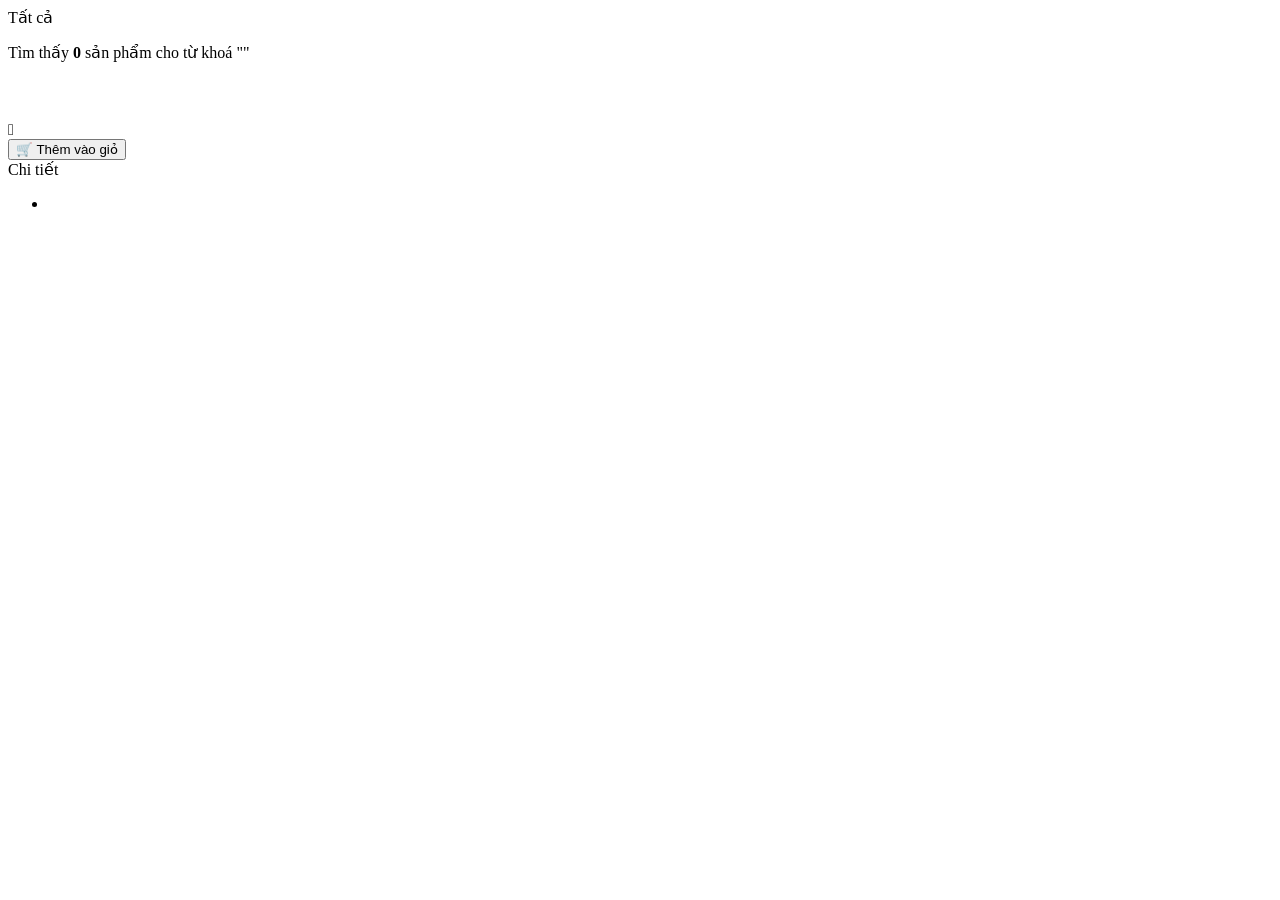
<file: src/main/resources/templates/shop/index.html>
<!DOCTYPE html>
<html xmlns:th="http://www.thymeleaf.org">
<head th:replace="~{fragments/layout :: head('Cửa hàng')}"></head>
<body>
<nav th:replace="~{fragments/layout :: navbar}"></nav>
<main class="container">
    <div th:replace="~{fragments/layout :: alerts}"></div>
    <div class="row">
        <!-- Cột danh mục -->
        <aside class="col-md-3 mb-3">
            <div class="list-group">
                <a class="list-group-item list-group-item-action"
                   th:classappend="${categoryId == null} ? 'active'"
                   th:href="@{/products(keyword=${keyword})}">Tất cả</a>
                <a th:each="c : ${categories}" class="list-group-item list-group-item-action"
                   th:classappend="${c.id == categoryId} ? 'active'"
                   th:href="@{/products(categoryId=${c.id}, keyword=${keyword})}" th:text="${c.name}"></a>
            </div>
        </aside>

        <!-- Lưới sản phẩm -->
        <section class="col-md-9">
            <p class="text-muted">
                Tìm thấy <b th:text="${products.totalElements}">0</b> sản phẩm
                <span th:if="${keyword}"> cho từ khoá "<b th:text="${keyword}"></b>"</span>
            </p>
            <div class="row row-cols-2 row-cols-lg-3 g-3">
                <div class="col" th:each="p : ${products.content}">
                    <div class="card h-100 shadow-sm">
                        <a th:href="@{/products/{id}(id=${p.id})}">
                            <img class="card-img-top product-img" th:src="${p.imageUrl}" th:alt="${p.name}">
                        </a>
                        <div class="card-body d-flex flex-column">
                            <small class="text-muted" th:text="${p.category.name}"></small>
                            <h6 class="card-title" th:text="${p.name}"></h6>
                            <div class="price mb-2" th:text="${#numbers.formatDecimal(p.price, 0, 'POINT', 0, 'COMMA')} + ' ₫'"></div>
                            <div class="mt-auto">
                                <!-- Nút "Thêm vào giỏ" sẽ bổ sung ở Phần 2 -->
                                <form th:action="@{/cart/add}" method="post" class="d-inline">
                                <input type="hidden" name="productId" th:value="${p.id}">
                                <button class="btn btn-sm btn-primary" th:disabled="${p.quantity == 0}">🛒 Thêm vào giỏ</button>
                                </form>
                                <a class="btn btn-sm btn-outline-primary" th:href="@{/products/{id}(id=${p.id})}">Chi tiết</a>
                            </div>
                        </div>
                    </div>
                </div>
            </div>

            <nav class="mt-4" th:if="${products.totalPages > 1}">
                <ul class="pagination justify-content-center">
                    <li class="page-item" th:each="i : ${#numbers.sequence(0, products.totalPages - 1)}"
                        th:classappend="${i == products.number} ? 'active'">
                        <a class="page-link" th:href="@{/products(keyword=${keyword}, categoryId=${categoryId}, page=${i})}"
                           th:text="${i + 1}"></a>
                    </li>
                </ul>
            </nav>
        </section>
    </div>
</main>
<footer th:replace="~{fragments/layout :: footer}"></footer>
</body>
</html>
</file>
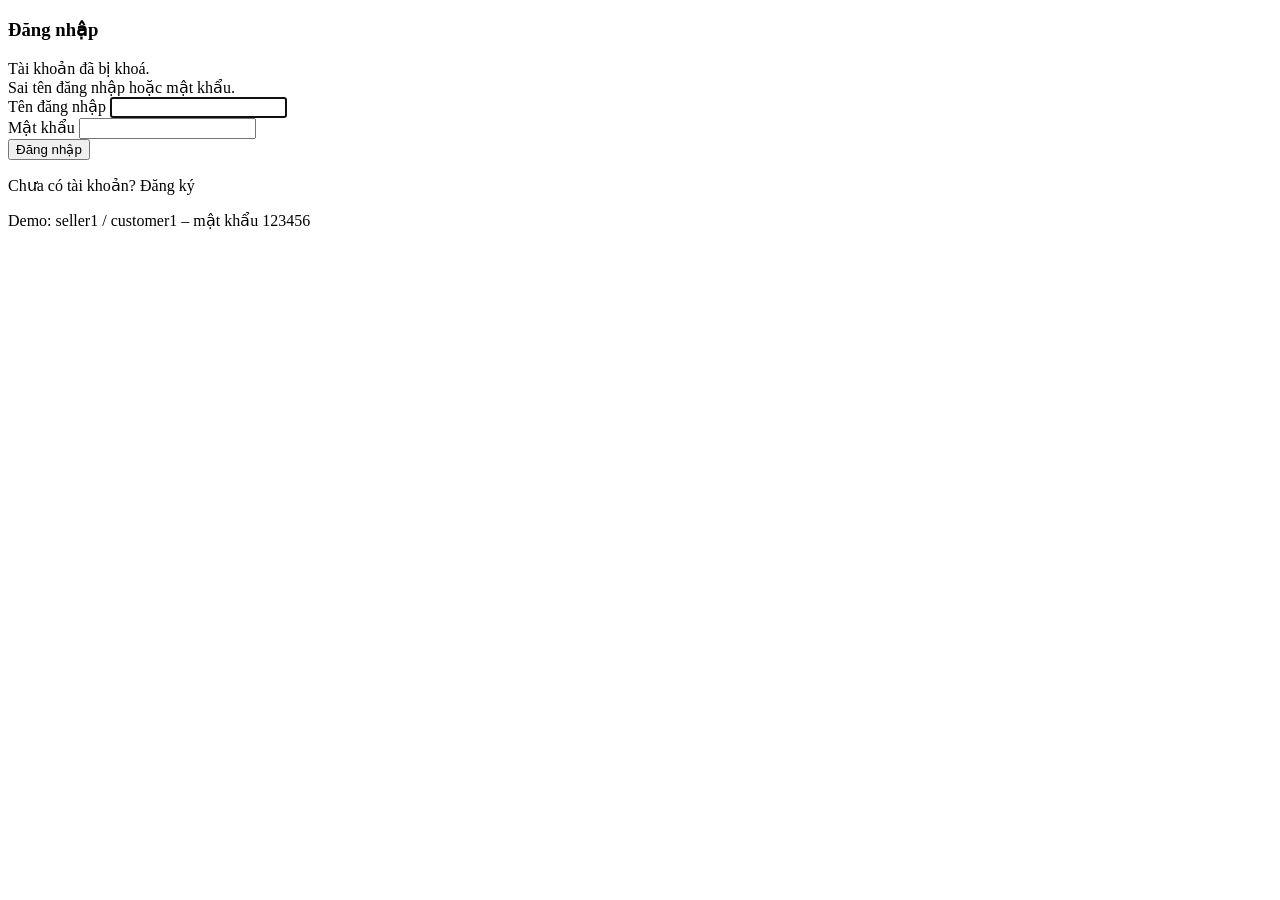
<file: src/main/resources/templates/auth/login.html>
<!DOCTYPE html>
<html xmlns:th="http://www.thymeleaf.org">
<head th:replace="~{fragments/layout :: head('Đăng nhập')}"></head>
<body>
<nav th:replace="~{fragments/layout :: navbar}"></nav>
<main class="container" style="max-width:420px">
    <div th:replace="~{fragments/layout :: alerts}"></div>
    <h3 class="mb-3">Đăng nhập</h3>

    <div th:if="${param.error != null and param.error[0] == 'disabled'}" class="alert alert-warning">Tài khoản đã bị khoá.</div>
    <div th:if="${param.error != null and param.error[0] == 'bad'}" class="alert alert-danger">Sai tên đăng nhập hoặc mật khẩu.</div>

    <!-- th:action tự chèn <input type="hidden" name="_csrf" ...> -->
    <form th:action="@{/login}" method="post">
        <div class="mb-3">
            <label class="form-label">Tên đăng nhập</label>
            <input class="form-control" name="username" required autofocus>
        </div>
        <div class="mb-3">
            <label class="form-label">Mật khẩu</label>
            <input class="form-control" type="password" name="password" required>
        </div>
        <button class="btn btn-primary w-100">Đăng nhập</button>
    </form>
    <p class="mt-3 text-center">Chưa có tài khoản? <a th:href="@{/register}">Đăng ký</a></p>
    <p class="small text-muted">Demo: seller1 / customer1 – mật khẩu 123456</p>
</main>
<footer th:replace="~{fragments/layout :: footer}"></footer>
</body>
</html>
</file>
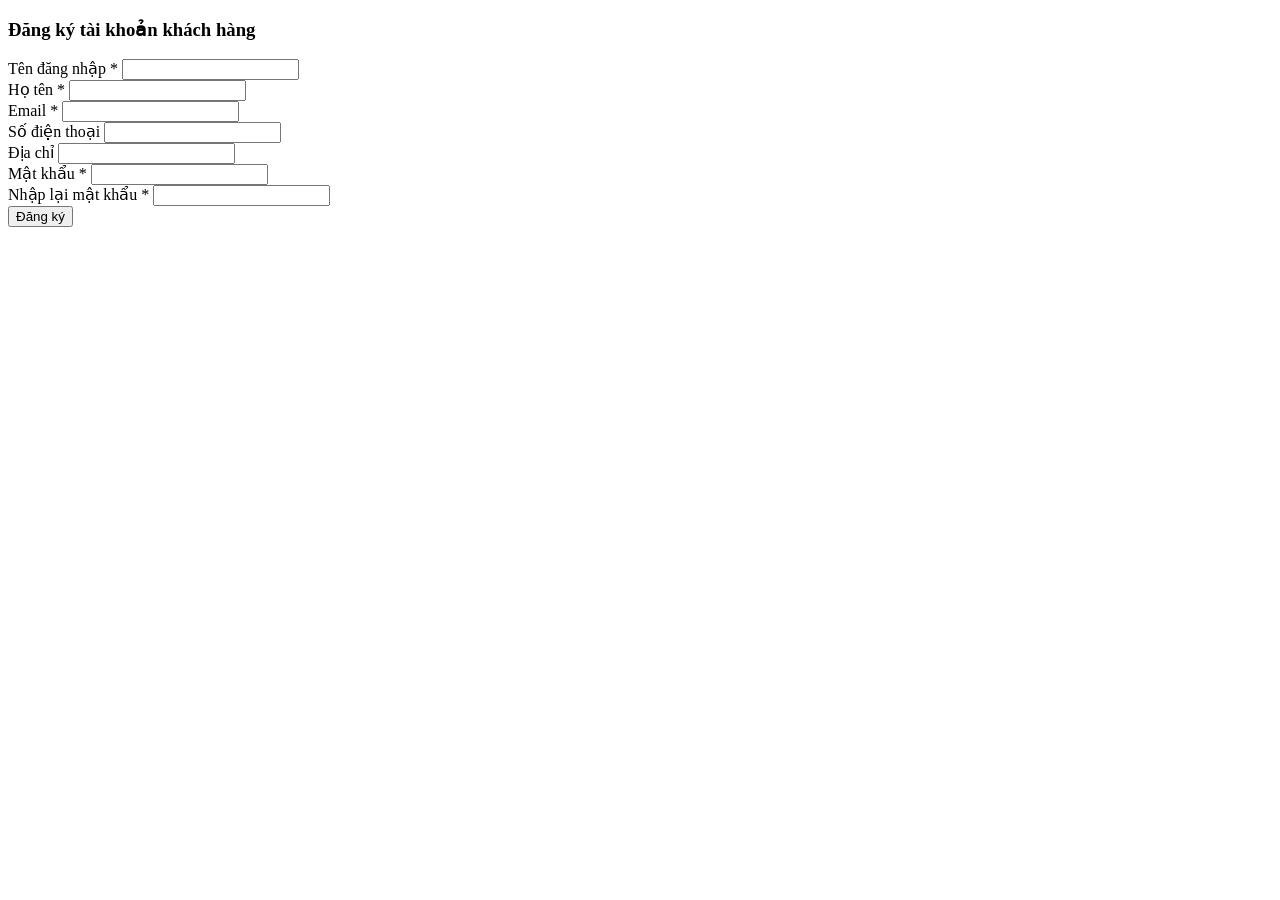
<file: src/main/resources/templates/auth/register.html>
<!DOCTYPE html>
<html xmlns:th="http://www.thymeleaf.org">
<head th:replace="~{fragments/layout :: head('Đăng ký')}"></head>
<body>
<nav th:replace="~{fragments/layout :: navbar}"></nav>
<main class="container" style="max-width:560px">
    <h3 class="mb-3">Đăng ký tài khoản khách hàng</h3>
    <form th:action="@{/register}" th:object="${form}" method="post">
        <div th:if="${#fields.hasGlobalErrors()}" class="alert alert-danger" th:errors="*{global}"></div>

        <div class="mb-2">
            <label class="form-label">Tên đăng nhập *</label>
            <input class="form-control" th:field="*{username}" th:errorclass="is-invalid">
            <div class="invalid-feedback" th:errors="*{username}"></div>
        </div>
        <div class="mb-2">
            <label class="form-label">Họ tên *</label>
            <input class="form-control" th:field="*{fullName}" th:errorclass="is-invalid">
            <div class="invalid-feedback" th:errors="*{fullName}"></div>
        </div>
        <div class="mb-2">
            <label class="form-label">Email *</label>
            <input type="email" class="form-control" th:field="*{email}" th:errorclass="is-invalid">
            <div class="invalid-feedback" th:errors="*{email}"></div>
        </div>
        <div class="row">
            <div class="col mb-2">
                <label class="form-label">Số điện thoại</label>
                <input class="form-control" th:field="*{phone}" th:errorclass="is-invalid">
                <div class="invalid-feedback" th:errors="*{phone}"></div>
            </div>
            <div class="col mb-2">
                <label class="form-label">Địa chỉ</label>
                <input class="form-control" th:field="*{address}">
            </div>
        </div>
        <div class="mb-2">
            <label class="form-label">Mật khẩu *</label>
            <input type="password" class="form-control" th:field="*{password}" th:errorclass="is-invalid">
            <div class="invalid-feedback" th:errors="*{password}"></div>
        </div>
        <div class="mb-3">
            <label class="form-label">Nhập lại mật khẩu *</label>
            <input type="password" class="form-control" th:field="*{confirmPassword}" th:errorclass="is-invalid">
            <div class="invalid-feedback" th:errors="*{confirmPassword}"></div>
        </div>
        <button class="btn btn-success w-100">Đăng ký</button>
    </form>
</main>
<footer th:replace="~{fragments/layout :: footer}"></footer>
</body>
</html>
</file>
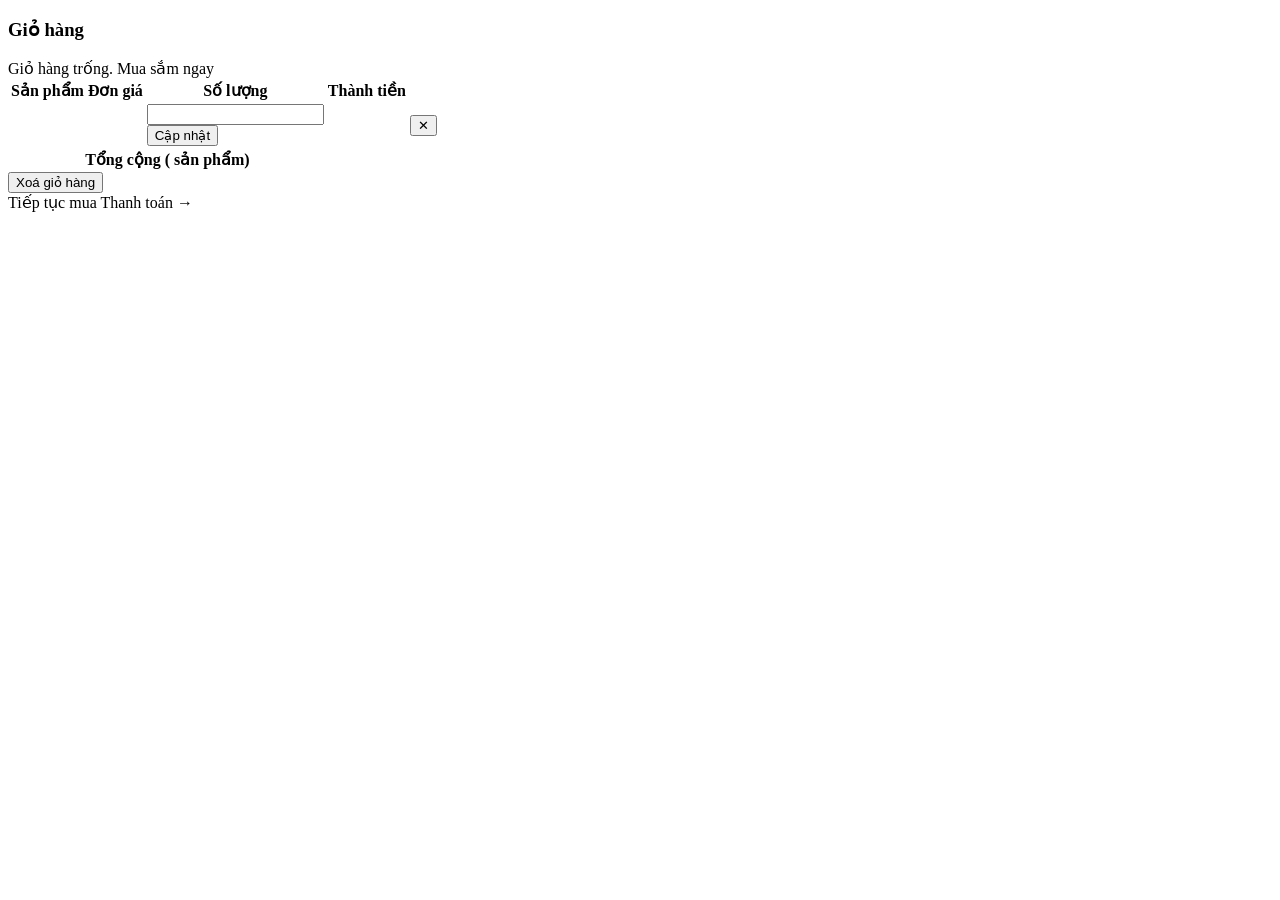
<file: src/main/resources/templates/cart/view.html>
<!DOCTYPE html>
<html xmlns:th="http://www.thymeleaf.org">
<head th:replace="~{fragments/layout :: head('Giỏ hàng')}"></head>
<body>
<nav th:replace="~{fragments/layout :: navbar}"></nav>
<main class="container">
    <div th:replace="~{fragments/layout :: alerts}"></div>
    <h3>Giỏ hàng</h3>

    <div th:if="${cart.empty}" class="alert alert-info">
        Giỏ hàng trống. <a th:href="@{/products}">Mua sắm ngay</a>
    </div>

    <div th:unless="${cart.empty}">
        <table class="table align-middle">
            <thead><tr><th>Sản phẩm</th><th class="text-end">Đơn giá</th><th style="width:170px">Số lượng</th><th class="text-end">Thành tiền</th><th></th></tr></thead>
            <tbody>
            <tr th:each="i : ${cart.items}">
                <td><img class="thumb rounded me-2" th:src="${i.imageUrl}" alt=""><span th:text="${i.name}"></span></td>
                <td class="text-end" th:text="${#numbers.formatDecimal(i.price, 0, 'POINT', 0, 'COMMA')} + ' ₫'"></td>
                <td>
                    <form th:action="@{/cart/update}" method="post" class="d-flex gap-1">
                        <input type="hidden" name="productId" th:value="${i.productId}">
                        <input type="number" name="quantity" min="0" class="form-control form-control-sm" th:value="${i.quantity}">
                        <button class="btn btn-sm btn-outline-secondary">Cập nhật</button>
                    </form>
                </td>
                <td class="text-end" th:text="${#numbers.formatDecimal(i.subtotal, 0, 'POINT', 0, 'COMMA')} + ' ₫'"></td>
                <td>
                    <form th:action="@{/cart/remove/{id}(id=${i.productId})}" method="post">
                        <button class="btn btn-sm btn-outline-danger">✕</button>
                    </form>
                </td>
            </tr>
            </tbody>
            <tfoot>
            <tr><th colspan="3" class="text-end">Tổng cộng (<span th:text="${cart.totalQuantity}"></span> sản phẩm)</th>
                <th class="text-end price" th:text="${#numbers.formatDecimal(cart.totalAmount, 0, 'POINT', 0, 'COMMA')} + ' ₫'"></th><th></th></tr>
            </tfoot>
        </table>

        <div class="d-flex justify-content-between">
            <form th:action="@{/cart/clear}" method="post"><button class="btn btn-outline-danger">Xoá giỏ hàng</button></form>
            <div>
                <a class="btn btn-secondary" th:href="@{/products}">Tiếp tục mua</a>
                <a class="btn btn-success" th:href="@{/checkout}">Thanh toán →</a>
            </div>
        </div>
    </div>
</main>
<footer th:replace="~{fragments/layout :: footer}"></footer>
</body>
</html>
</file>
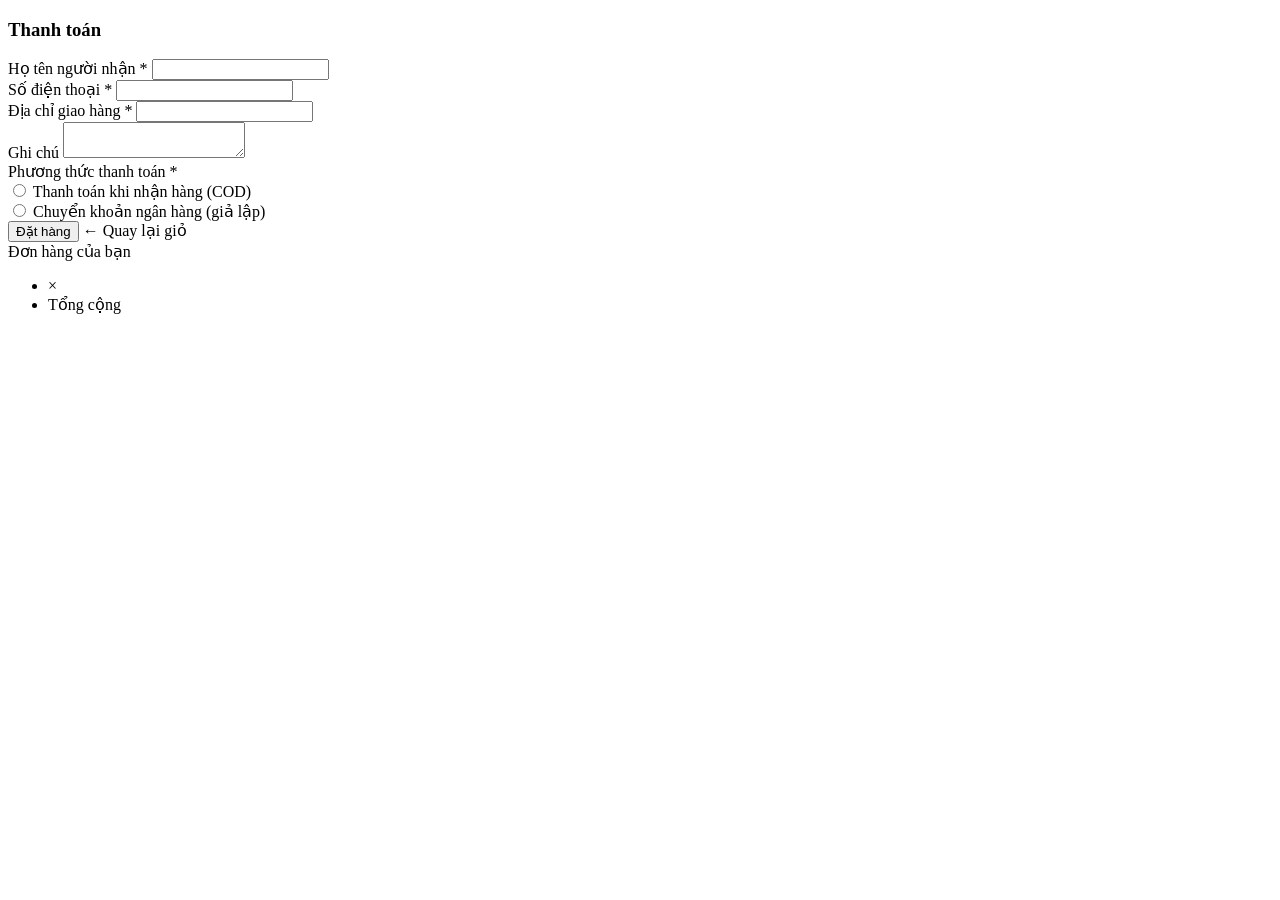
<file: src/main/resources/templates/checkout/form.html>
<!DOCTYPE html>
<html xmlns:th="http://www.thymeleaf.org">
<head th:replace="~{fragments/layout :: head('Thanh toán')}"></head>
<body>
<nav th:replace="~{fragments/layout :: navbar}"></nav>
<main class="container">
    <h3>Thanh toán</h3>
    <div class="row g-4">
        <div class="col-md-7">
            <form th:action="@{/checkout}" th:object="${form}" method="post">
                <div class="mb-3">
                    <label class="form-label">Họ tên người nhận *</label>
                    <input class="form-control" th:field="*{customerName}" th:errorclass="is-invalid">
                    <div class="invalid-feedback" th:errors="*{customerName}"></div>
                </div>
                <div class="mb-3">
                    <label class="form-label">Số điện thoại *</label>
                    <input class="form-control" th:field="*{phone}" th:errorclass="is-invalid">
                    <div class="invalid-feedback" th:errors="*{phone}"></div>
                </div>
                <div class="mb-3">
                    <label class="form-label">Địa chỉ giao hàng *</label>
                    <input class="form-control" th:field="*{address}" th:errorclass="is-invalid">
                    <div class="invalid-feedback" th:errors="*{address}"></div>
                </div>
                <div class="mb-3">
                    <label class="form-label">Ghi chú</label>
                    <textarea class="form-control" rows="2" th:field="*{note}"></textarea>
                </div>
                <div class="mb-3">
                    <label class="form-label d-block">Phương thức thanh toán *</label>
                    <div class="form-check">
                        <input class="form-check-input" type="radio" th:field="*{paymentMethod}" value="COD" id="pmCod">
                        <label class="form-check-label" for="pmCod">Thanh toán khi nhận hàng (COD)</label>
                    </div>
                    <div class="form-check">
                        <input class="form-check-input" type="radio" th:field="*{paymentMethod}" value="BANKING" id="pmBank">
                        <label class="form-check-label" for="pmBank">Chuyển khoản ngân hàng (giả lập)</label>
                    </div>
                </div>
                <button class="btn btn-success btn-lg">Đặt hàng</button>
                <a class="btn btn-link" th:href="@{/cart}">← Quay lại giỏ</a>
            </form>
        </div>

        <div class="col-md-5">
            <div class="card">
                <div class="card-header">Đơn hàng của bạn</div>
                <ul class="list-group list-group-flush">
                    <li class="list-group-item d-flex justify-content-between" th:each="i : ${cart.items}">
                        <span><span th:text="${i.name}"></span> × <b th:text="${i.quantity}"></b></span>
                        <span th:text="${#numbers.formatDecimal(i.subtotal, 0, 'POINT', 0, 'COMMA')} + ' ₫'"></span>
                    </li>
                    <li class="list-group-item d-flex justify-content-between fw-bold">
                        <span>Tổng cộng</span>
                        <span class="price" th:text="${#numbers.formatDecimal(cart.totalAmount, 0, 'POINT', 0, 'COMMA')} + ' ₫'"></span>
                    </li>
                </ul>
            </div>
        </div>
    </div>
</main>
<footer th:replace="~{fragments/layout :: footer}"></footer>
</body>
</html>
</file>
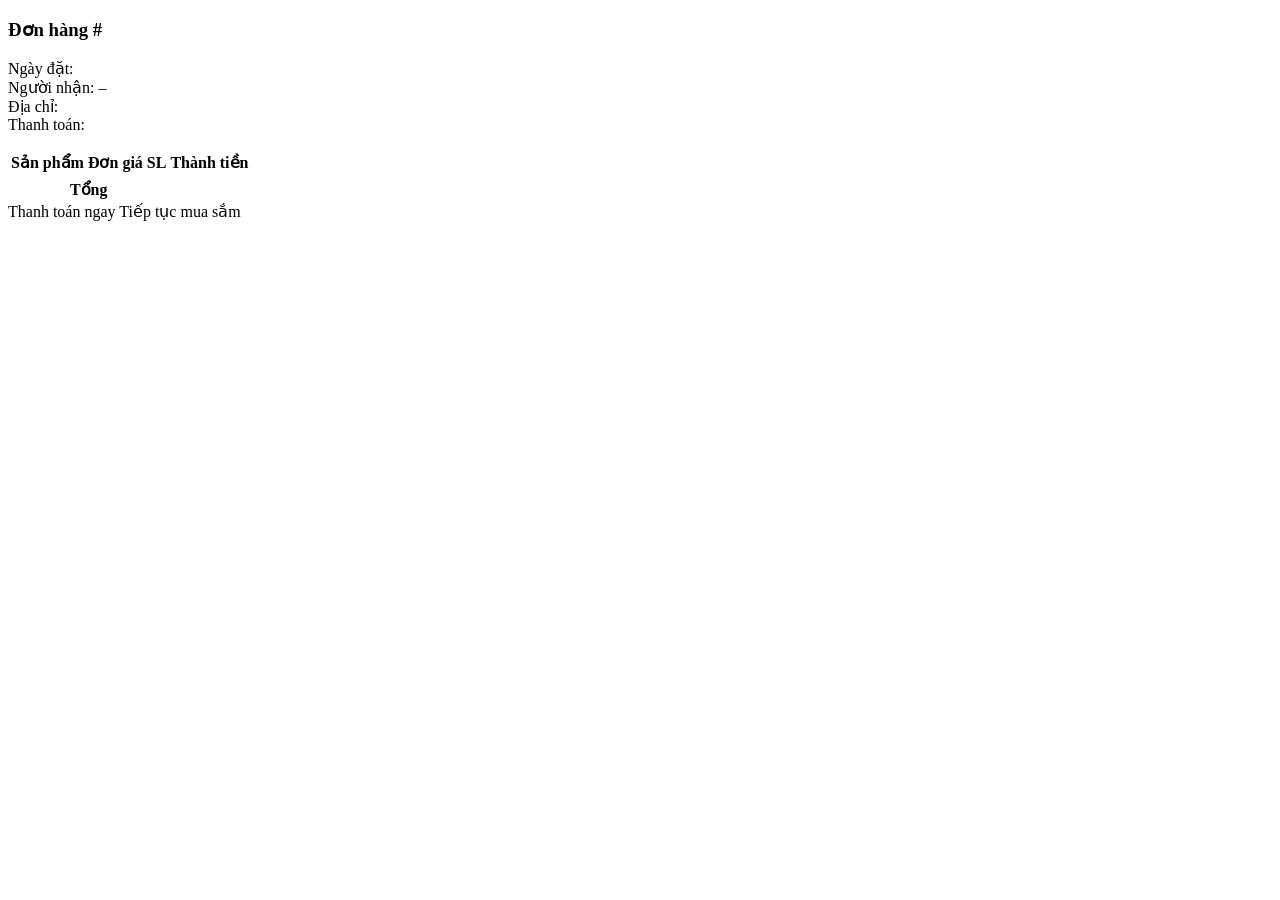
<file: src/main/resources/templates/order/detail.html>
<!DOCTYPE html>
<html xmlns:th="http://www.thymeleaf.org">
<head th:replace="~{fragments/layout :: head('Đơn hàng')}"></head>
<body>
<nav th:replace="~{fragments/layout :: navbar}"></nav>
<main class="container">
    <div th:replace="~{fragments/layout :: alerts}"></div>
    <h3>Đơn hàng #<span th:text="${order.id}"></span>
        <span class="badge bg-info text-dark" th:text="${order.status}"></span></h3>
    <p>
        Ngày đặt: <span th:text="${#temporals.format(order.orderDate, 'dd/MM/yyyy HH:mm')}"></span><br>
        Người nhận: <b th:text="${order.customerName}"></b> – <span th:text="${order.phone}"></span><br>
        Địa chỉ: <span th:text="${order.address}"></span><br>
        Thanh toán: <span th:text="${order.paymentMethod}"></span>
    </p>
    <table class="table">
        <thead><tr><th>Sản phẩm</th><th class="text-end">Đơn giá</th><th class="text-end">SL</th><th class="text-end">Thành tiền</th></tr></thead>
        <tbody>
        <tr th:each="d : ${order.details}">
            <td th:text="${d.product.name}"></td>
            <td class="text-end" th:text="${#numbers.formatDecimal(d.unitPrice, 0, 'POINT', 0, 'COMMA')}"></td>
            <td class="text-end" th:text="${d.quantity}"></td>
            <td class="text-end" th:text="${#numbers.formatDecimal(d.subtotal, 0, 'POINT', 0, 'COMMA')}"></td>
        </tr>
        </tbody>
        <tfoot><tr><th colspan="3" class="text-end">Tổng</th>
            <th class="text-end price" th:text="${#numbers.formatDecimal(order.totalAmount, 0, 'POINT', 0, 'COMMA')} + ' ₫'"></th></tr></tfoot>
    </table>
    <a th:if="${order.paymentMethod.name() == 'BANKING' and order.status.name() == 'NEW'}"
       class="btn btn-warning" th:href="@{/orders/{id}/payment(id=${order.id})}">Thanh toán ngay</a>
    <a class="btn btn-primary" th:href="@{/products}">Tiếp tục mua sắm</a>
</main>
<footer th:replace="~{fragments/layout :: footer}"></footer>
</body>
</html>
</file>
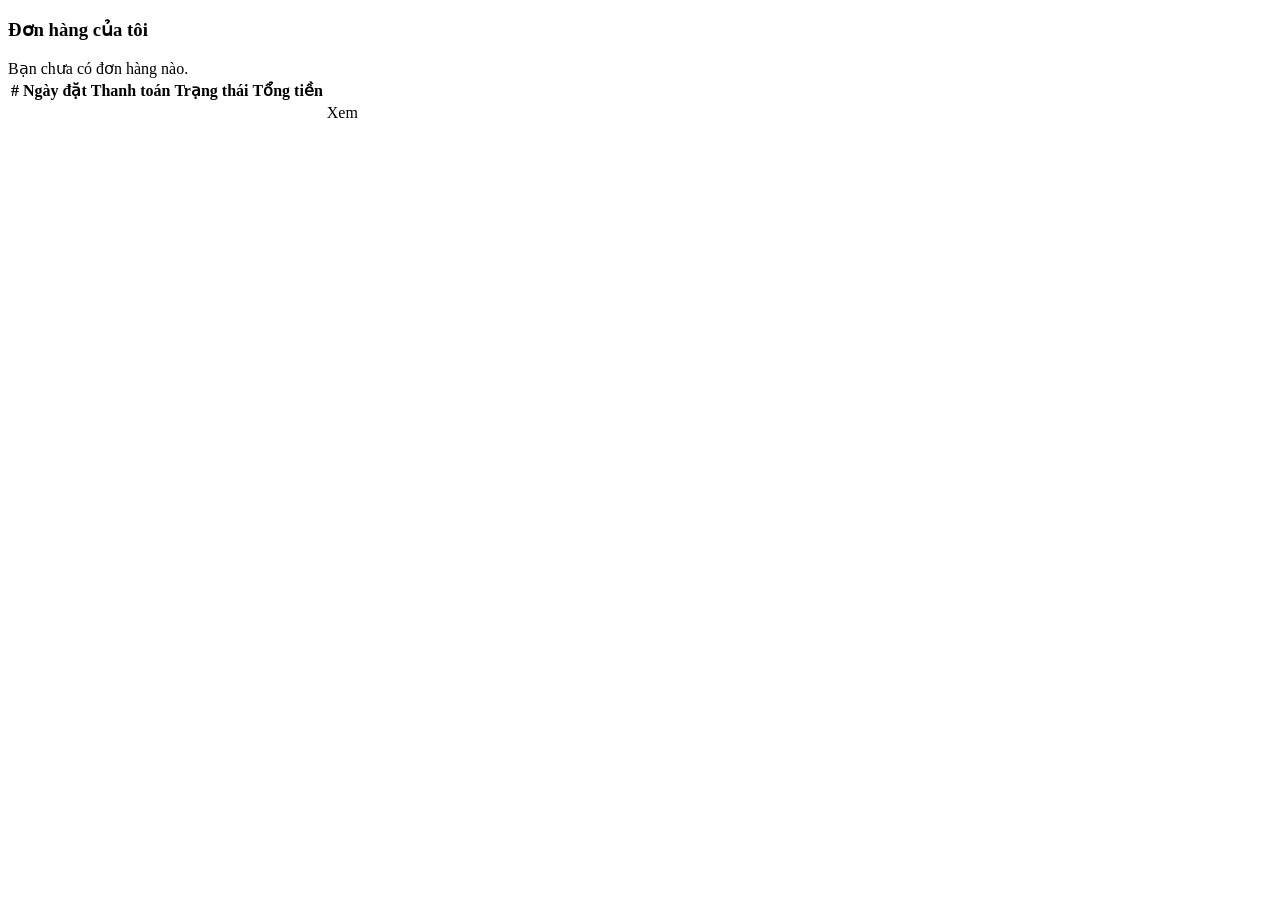
<file: src/main/resources/templates/order/my-orders.html>
<!DOCTYPE html>
<html xmlns:th="http://www.thymeleaf.org">
<head th:replace="~{fragments/layout :: head('Đơn hàng của tôi')}"></head>
<body>
<nav th:replace="~{fragments/layout :: navbar}"></nav>
<main class="container">
    <h3>Đơn hàng của tôi</h3>
    <div th:if="${#lists.isEmpty(orders)}" class="alert alert-info">Bạn chưa có đơn hàng nào.</div>
    <table class="table table-hover" th:unless="${#lists.isEmpty(orders)}">
        <thead><tr><th>#</th><th>Ngày đặt</th><th>Thanh toán</th><th>Trạng thái</th><th class="text-end">Tổng tiền</th><th></th></tr></thead>
        <tbody>
        <tr th:each="o : ${orders}">
            <td th:text="${o.id}"></td>
            <td th:text="${#temporals.format(o.orderDate, 'dd/MM/yyyy HH:mm')}"></td>
            <td th:text="${o.paymentMethod}"></td>
            <td><span class="badge bg-info text-dark" th:text="${o.status}"></span></td>
            <td class="text-end" th:text="${#numbers.formatDecimal(o.totalAmount, 0, 'POINT', 0, 'COMMA')} + ' ₫'"></td>
            <td><a class="btn btn-sm btn-outline-primary" th:href="@{/orders/{id}(id=${o.id})}">Xem</a></td>
        </tr>
        </tbody>
    </table>
</main>
<footer th:replace="~{fragments/layout :: footer}"></footer>
</body>
</html>
</file>
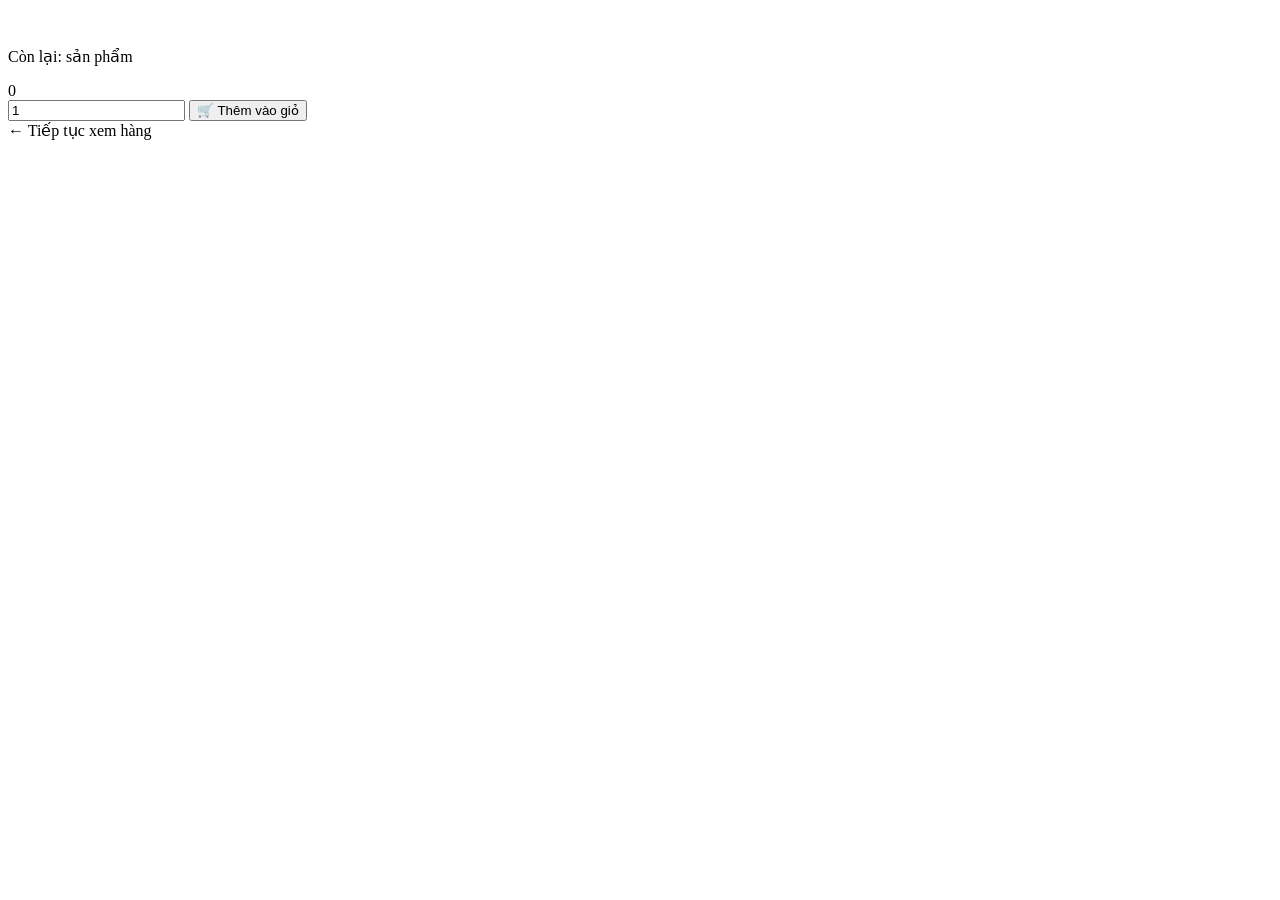
<file: src/main/resources/templates/shop/detail.html>
<!DOCTYPE html>
<html xmlns:th="http://www.thymeleaf.org">
<head th:replace="~{fragments/layout :: head(${product.name})}"></head>
<body>
<nav th:replace="~{fragments/layout :: navbar}"></nav>
<main class="container">
    <div th:replace="~{fragments/layout :: alerts}"></div>
    <div class="row g-4">
        <div class="col-md-5"><img class="img-fluid rounded border" th:src="${product.imageUrl}" th:alt="${product.name}"></div>
        <div class="col-md-7">
            <small class="text-muted" th:text="${product.category.name}"></small>
            <h3 th:text="${product.name}"></h3>
            <h4 class="price" th:text="${#numbers.formatDecimal(product.price, 0, 'POINT', 0, 'COMMA')} + ' ₫'"></h4>
            <p th:text="${product.description}"></p>
            <p>Còn lại: <b th:text="${product.quantity}"></b> sản phẩm</p>0
            <!-- Form "Thêm vào giỏ" sẽ bổ sung ở Phần 2 -->
            <form th:action="@{/cart/add}" method="post" class="d-flex gap-2 mb-3" style="max-width:300px">
                <input type="hidden" name="productId" th:value="${product.id}">
                <input type="number" name="quantity" value="1" min="1" th:max="${product.quantity}" class="form-control">
                <button class="btn btn-primary text-nowrap" th:disabled="${product.quantity == 0}">🛒 Thêm vào giỏ</button>
            </form>

            <a class="btn btn-link px-0" th:href="@{/products}">← Tiếp tục xem hàng</a>
        </div>
    </div>
</main>
<footer th:replace="~{fragments/layout :: footer}"></footer>
</body>
</html>
</file>
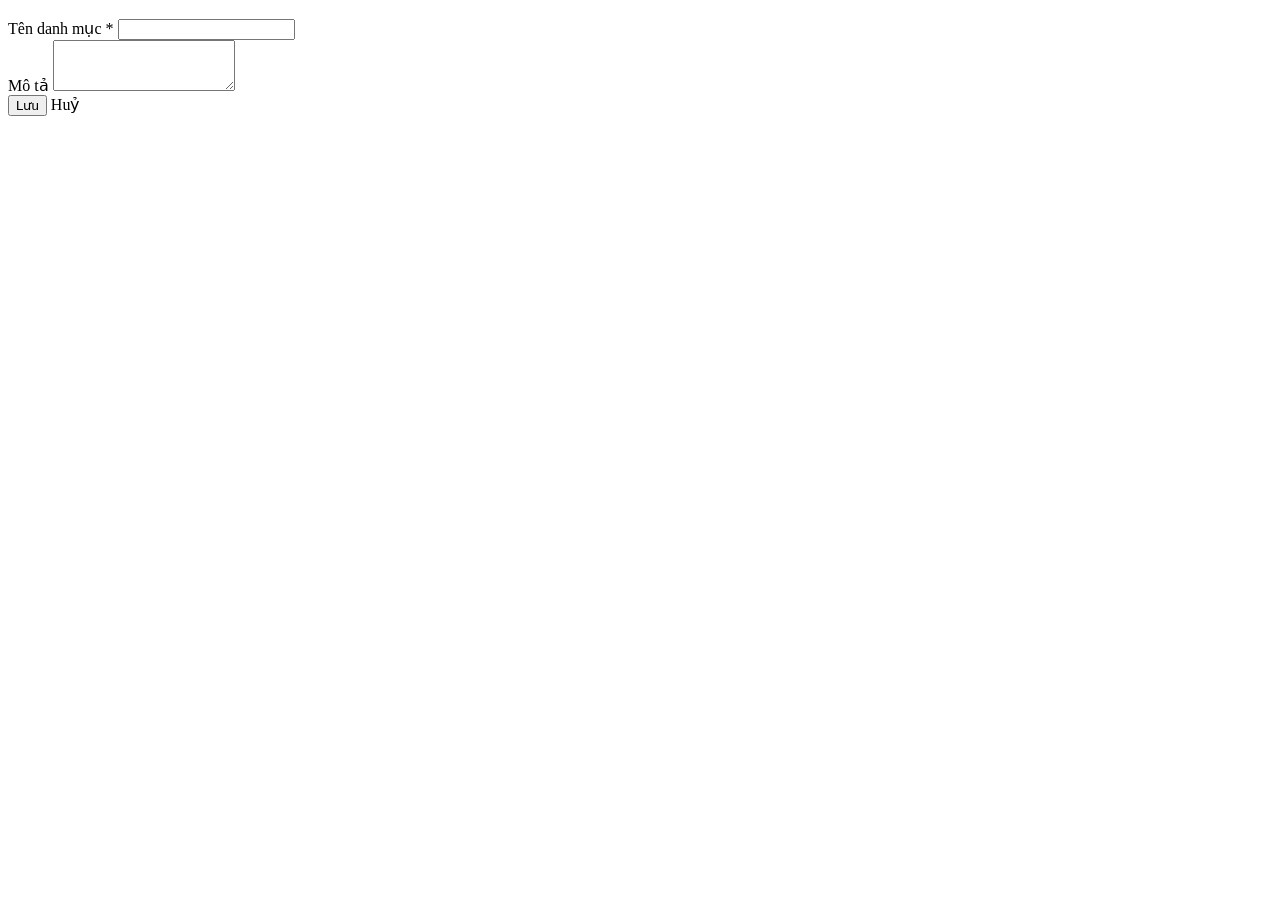
<file: src/main/resources/templates/admin/category/form.html>
<!DOCTYPE html>
<html xmlns:th="http://www.thymeleaf.org">
<head th:replace="~{fragments/layout :: head('Danh mục')}"></head>
<body>
<nav th:replace="~{fragments/layout :: navbar}"></nav>
<main class="container" style="max-width:640px">
    <h3 th:text="${category.id == null} ? 'Thêm danh mục' : 'Sửa danh mục'"></h3>

    <form th:action="@{/admin/categories/save}" th:object="${category}" method="post">
        <input type="hidden" th:field="*{id}">
        <div class="mb-3">
            <label class="form-label">Tên danh mục *</label>
            <input class="form-control" th:field="*{name}" th:errorclass="is-invalid">
            <div class="invalid-feedback" th:errors="*{name}"></div>
        </div>
        <div class="mb-3">
            <label class="form-label">Mô tả</label>
            <textarea class="form-control" rows="3" th:field="*{description}" th:errorclass="is-invalid"></textarea>
            <div class="invalid-feedback" th:errors="*{description}"></div>
        </div>
        <button class="btn btn-primary">Lưu</button>
        <a class="btn btn-secondary" th:href="@{/admin/categories}">Huỷ</a>
    </form>
</main>
<footer th:replace="~{fragments/layout :: footer}"></footer>
</body>
</html>
</file>
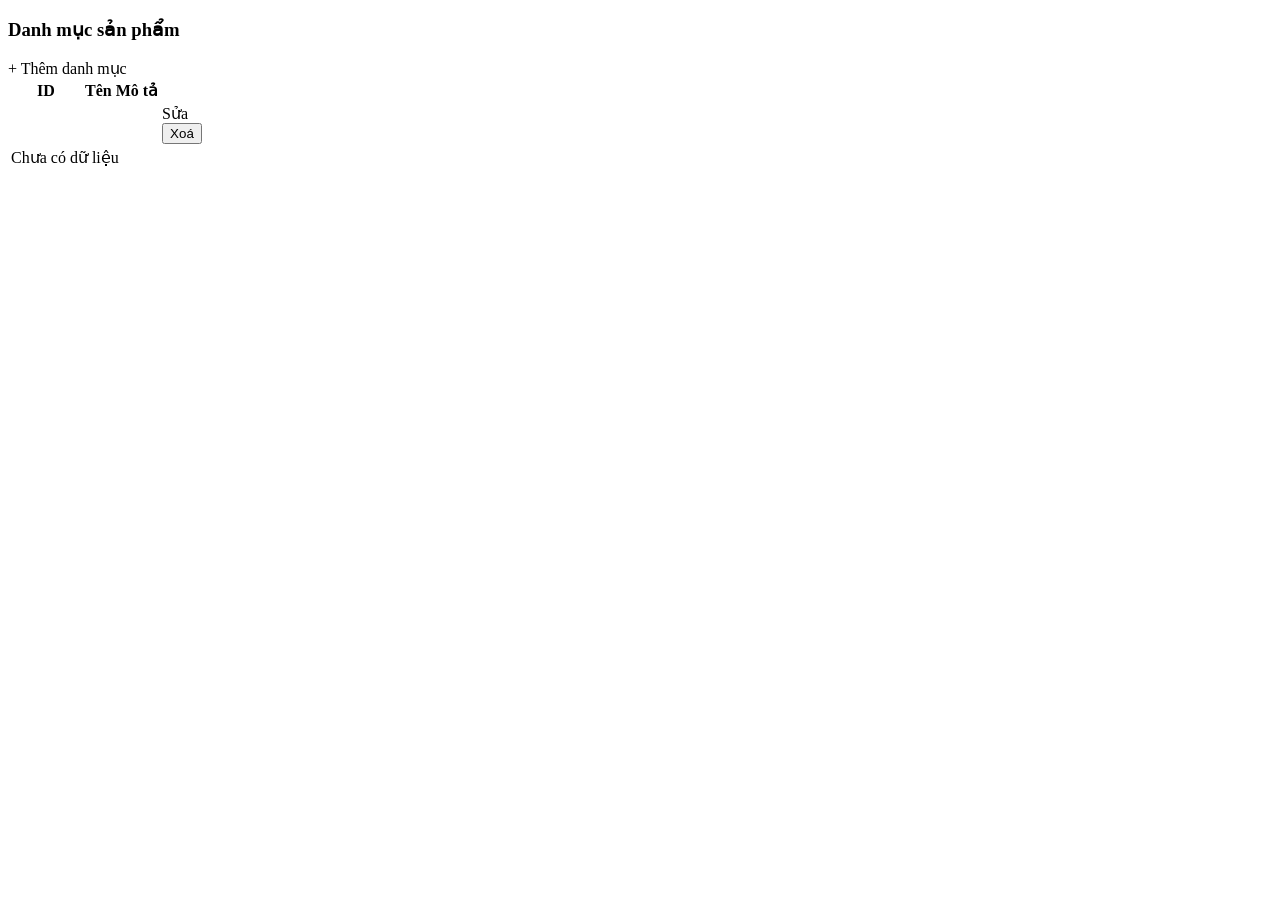
<file: src/main/resources/templates/admin/category/list.html>
<!DOCTYPE html>
<html xmlns:th="http://www.thymeleaf.org">
<head th:replace="~{fragments/layout :: head('Danh mục')}"></head>
<body>
<nav th:replace="~{fragments/layout :: navbar}"></nav>
<main class="container">
    <div th:replace="~{fragments/layout :: alerts}"></div>

    <div class="d-flex justify-content-between align-items-center mb-3">
        <h3>Danh mục sản phẩm</h3>
        <a class="btn btn-success" th:href="@{/admin/categories/new}">+ Thêm danh mục</a>
    </div>

    <table class="table table-bordered table-hover align-middle">
        <thead class="table-light">
        <tr><th style="width:70px">ID</th><th>Tên</th><th>Mô tả</th><th style="width:170px"></th></tr>
        </thead>
        <tbody>
        <tr th:each="c : ${categories}">
            <td th:text="${c.id}"></td>
            <td th:text="${c.name}"></td>
            <td th:text="${c.description}"></td>
            <td class="text-nowrap">
                <a class="btn btn-sm btn-outline-primary" th:href="@{/admin/categories/{id}/edit(id=${c.id})}">Sửa</a>
                <form th:action="@{/admin/categories/{id}/delete(id=${c.id})}" method="post" class="d-inline"
                      onsubmit="return confirm('Xoá danh mục này?')">
                    <button class="btn btn-sm btn-outline-danger">Xoá</button>
                </form>
            </td>
        </tr>
        <tr th:if="${#lists.isEmpty(categories)}"><td colspan="4" class="text-center">Chưa có dữ liệu</td></tr>
        </tbody>
    </table>
</main>
<footer th:replace="~{fragments/layout :: footer}"></footer>
</body>
</html>
</file>
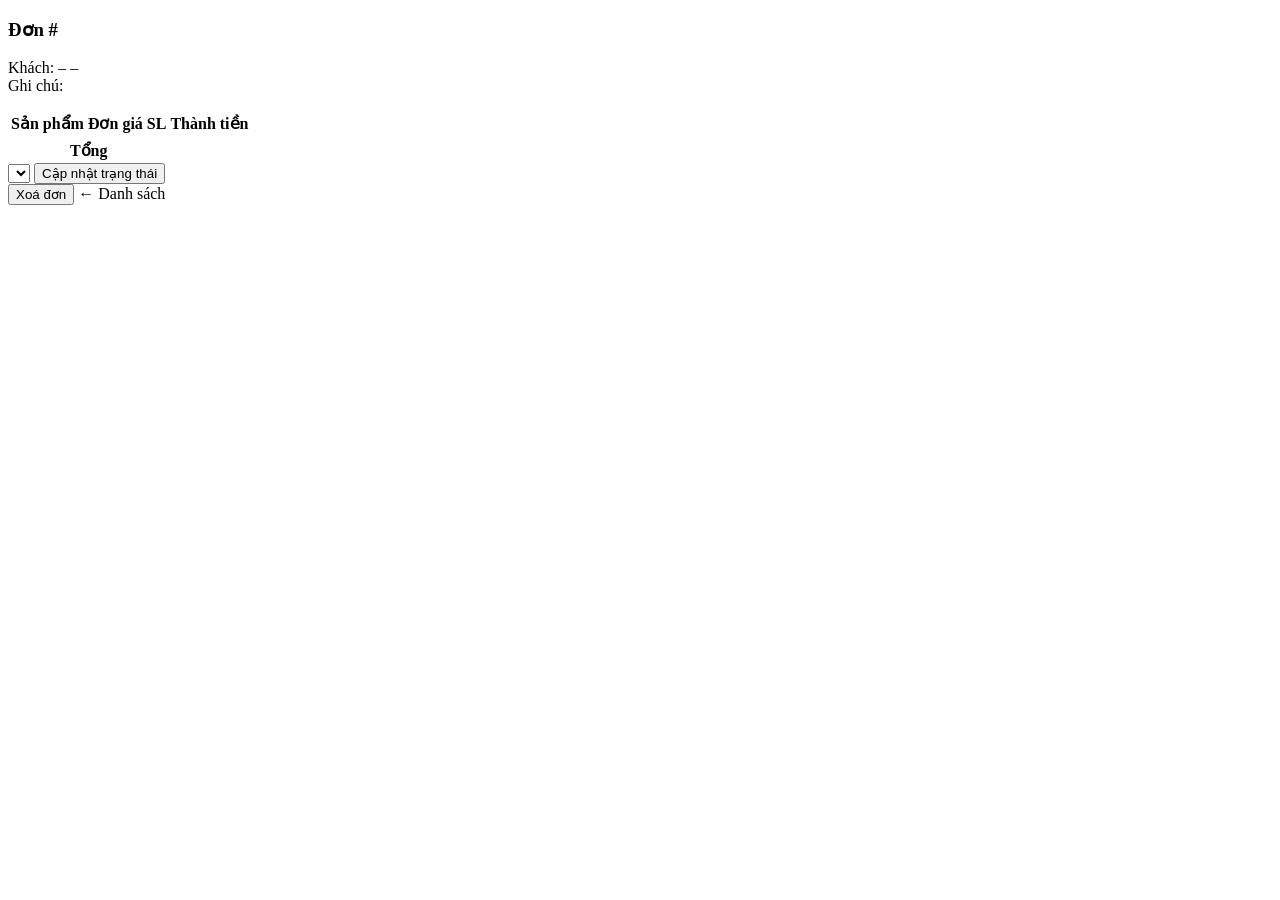
<file: src/main/resources/templates/admin/order/detail.html>
<!DOCTYPE html>
<html xmlns:th="http://www.thymeleaf.org">
<head th:replace="~{fragments/layout :: head('Chi tiết đơn')}"></head>
<body>
<nav th:replace="~{fragments/layout :: navbar}"></nav>
<main class="container">
    <div th:replace="~{fragments/layout :: alerts}"></div>
    <h3>Đơn #<span th:text="${order.id}"></span></h3>
    <p>Khách: <b th:text="${order.customerName}"></b> – <span th:text="${order.phone}"></span> – <span th:text="${order.address}"></span><br>
        Ghi chú: <span th:text="${order.note}"></span></p>

    <table class="table">
        <thead><tr><th>Sản phẩm</th><th class="text-end">Đơn giá</th><th class="text-end">SL</th><th class="text-end">Thành tiền</th></tr></thead>
        <tbody><tr th:each="d : ${order.details}">
            <td th:text="${d.product.name}"></td>
            <td class="text-end" th:text="${#numbers.formatDecimal(d.unitPrice, 0, 'POINT', 0, 'COMMA')}"></td>
            <td class="text-end" th:text="${d.quantity}"></td>
            <td class="text-end" th:text="${#numbers.formatDecimal(d.subtotal, 0, 'POINT', 0, 'COMMA')}"></td>
        </tr></tbody>
        <tfoot><tr><th colspan="3" class="text-end">Tổng</th>
            <th class="text-end" th:text="${#numbers.formatDecimal(order.totalAmount, 0, 'POINT', 0, 'COMMA')} + ' ₫'"></th></tr></tfoot>
    </table>

    <form th:action="@{/admin/orders/{id}/status(id=${order.id})}" method="post" class="d-flex gap-2 mb-3">
        <select name="status" class="form-select w-auto">
            <option th:each="s : ${statuses}" th:value="${s}" th:text="${s}" th:selected="${s == order.status}"></option>
        </select>
        <button class="btn btn-primary">Cập nhật trạng thái</button>
    </form>
    <form th:action="@{/admin/orders/{id}/delete(id=${order.id})}" method="post" onsubmit="return confirm('Xoá đơn này?')">
        <button class="btn btn-outline-danger">Xoá đơn</button>
        <a class="btn btn-secondary" th:href="@{/admin/orders}">← Danh sách</a>
    </form>
</main>
<footer th:replace="~{fragments/layout :: footer}"></footer>
</body>
</html>
</file>
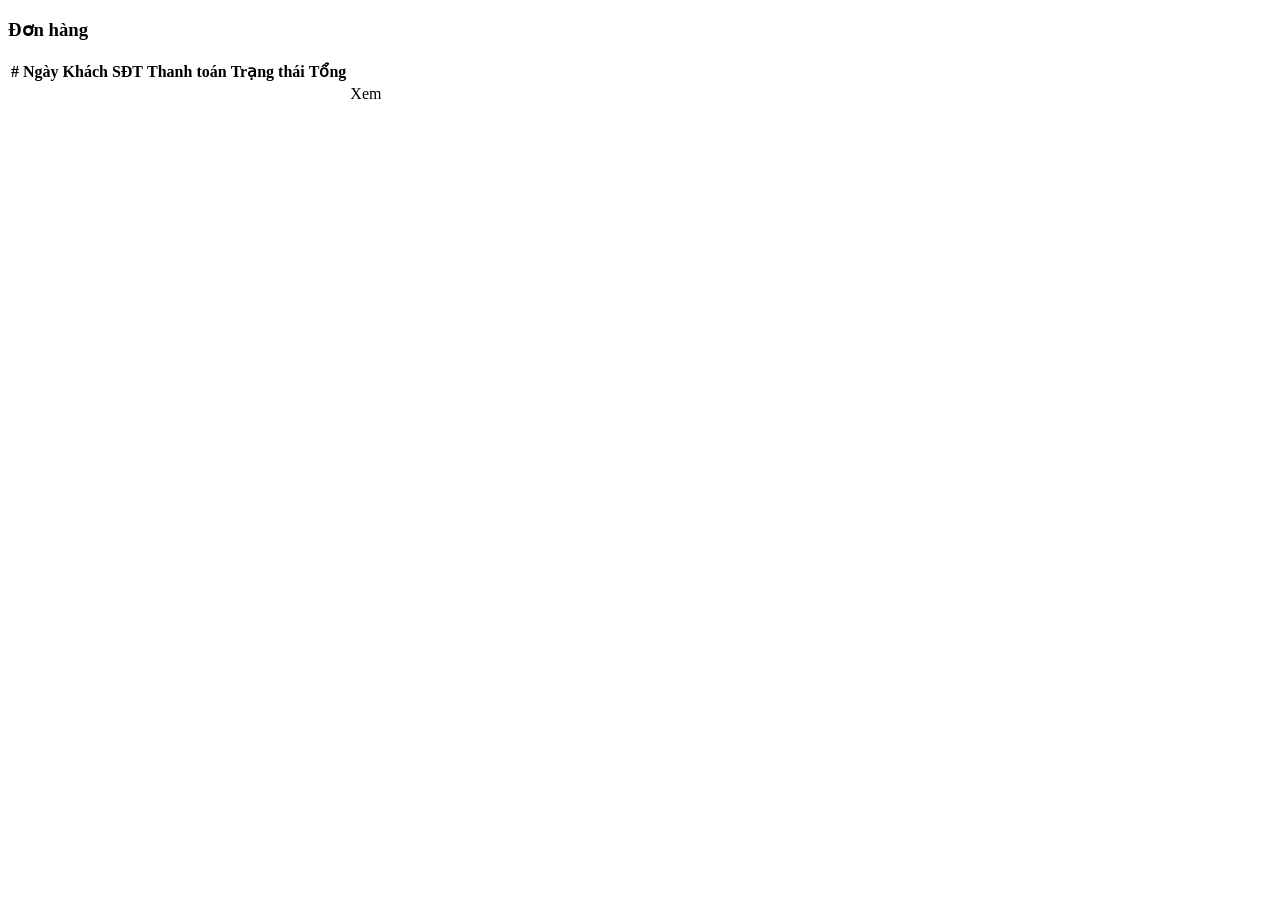
<file: src/main/resources/templates/admin/order/list.html>
<!DOCTYPE html>
<html xmlns:th="http://www.thymeleaf.org">
<head th:replace="~{fragments/layout :: head('Quản lý đơn hàng')}"></head>
<body>
<nav th:replace="~{fragments/layout :: navbar}"></nav>
<main class="container">
    <div th:replace="~{fragments/layout :: alerts}"></div>
    <h3>Đơn hàng</h3>
    <table class="table table-bordered table-hover align-middle">
        <thead class="table-light"><tr><th>#</th><th>Ngày</th><th>Khách</th><th>SĐT</th><th>Thanh toán</th><th>Trạng thái</th><th class="text-end">Tổng</th><th></th></tr></thead>
        <tbody>
        <tr th:each="o : ${orders}">
            <td th:text="${o.id}"></td>
            <td th:text="${#temporals.format(o.orderDate, 'dd/MM/yyyy HH:mm')}"></td>
            <td th:text="${o.customerName}"></td>
            <td th:text="${o.phone}"></td>
            <td th:text="${o.paymentMethod}"></td>
            <td><span class="badge bg-secondary" th:text="${o.status}"></span></td>
            <td class="text-end" th:text="${#numbers.formatDecimal(o.totalAmount, 0, 'POINT', 0, 'COMMA')}"></td>
            <td><a class="btn btn-sm btn-outline-primary" th:href="@{/admin/orders/{id}(id=${o.id})}">Xem</a></td>
        </tr>
        </tbody>
    </table>
</main>
<footer th:replace="~{fragments/layout :: footer}"></footer>
</body>
</html>
</file>
